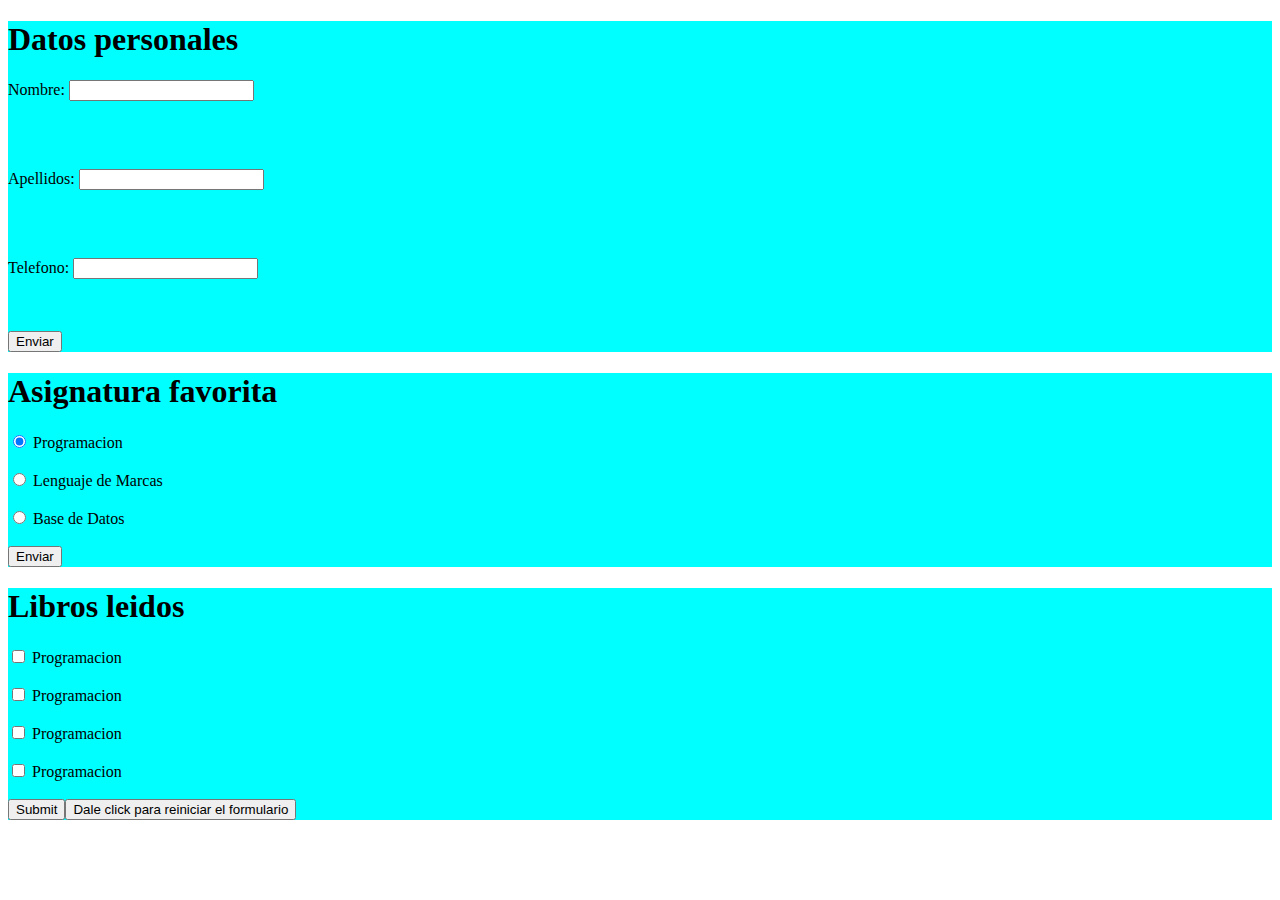
<file: Prac12Rial/prac 12.0/index.html>
<!DOCTYPE html>
<html lang="en">
<head>
    <meta charset="UTF-8">
    <meta name="viewport" content="width=device-width, initial-scale=1.0">
    <title>Document</title>
    <link rel="stylesheet" href="style.css">
<body>
    <form action="mailto:rialmar2004@gmail.com" method="post" enctype="text/plain">
        <h1>Datos personales</h1>
        <p>Nombre: <input type="text" id="miCajaText"></p><br><br>
        <p>Apellidos: <input type="text" id="miCajaText"></p><br><br>
        <p>Telefono: <input type="text" id="miCajaText"></p><br><br>

        <button type="submit">Enviar</button>
    </form>
    <form>
        <h1>Asignatura favorita</h1>
        <input type="radio" name="asig" checked> Programacion<br><br>
        <input type="radio" name="asig"> Lenguaje de Marcas<br><br>
        <input type="radio" name="asig"> Base de Datos<br><br>
        <button>Enviar</button>
    </form>
    <form>
        <h1>Libros leidos</h1>
        <input type="checkbox" name="lib"> Programacion<br><br>
        <input type="checkbox" name="lib"> Programacion<br><br>
        <input type="checkbox" name="lib"> Programacion<br><br>
        <input type="checkbox" name="lib"> Programacion<br><br>
        <input type="submit" ><input type="reset" value="Dale click para reiniciar el formulario">
    </form>
</body>
</html>
</file>
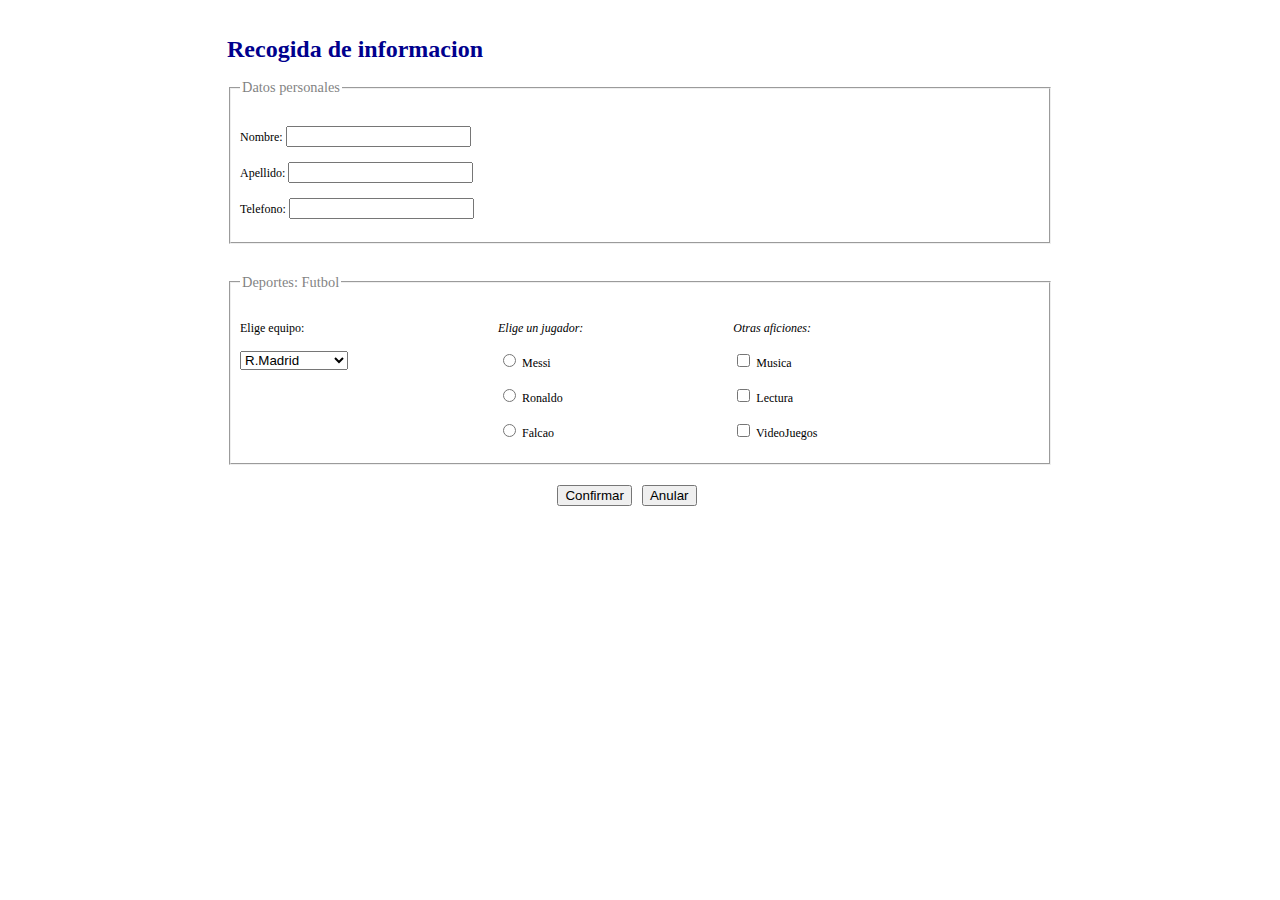
<file: Prac12Rial/prac 12.1/index.html>
<!DOCTYPE html>
<html lang="en">
<head>
    <meta charset="UTF-8">
    <meta name="viewport" content="width=device-width, initial-scale=1.0">
    <title>Practica 12.1</title>
    <link rel="stylesheet" href="style.css">
</head>
<body>
    <form class="alin" action="mailto:lenguajedemarcas@iescomercio.com" method="post" enctype="text/plain">
        <h1>Recogida de informacion</h1>
        <fieldset class="padd">
            <legend>Datos personales</legend>
            <label for="nom">Nombre:</label>
            <input type="text" id="nom"><br><br>
            <label for="ape">Apellido:</label>
            <input type="text" id="ape"><br><br>
            <label for="telf">Telefono:</label>
            <input type="tel" id="telf"><br><br>
        </fieldset>
        <br><br>
        <fieldset class="colum padd">
            <legend>Deportes: Futbol</legend>
            <div>
                <label class="crsi" for="equi">Elige equipo:</label><br><br>
                <select d="equi">
                    <option>R.Madrid</option>
                    <option>FC Barcelona</option>
                    <option>Millonarios FC</option>
                </select>
            </div>
            <div>
                <label class="cursi" for="juga">Elige un jugador:</label><br><br>
                <input type="radio" id="juga"> Messi <br><br>
                <input type="radio" id="juga"> Ronaldo <br><br>
                <input type="radio" id="juga"> Falcao <br><br>
            </div>
            <div>
                <label class="cursi" for="afi">Otras aficiones:</label><br><br>
                <input type="checkbox" id="afi"> Musica <br><br>
                <input type="checkbox" id="afi"> Lectura <br><br>
                <input type="checkbox" id="afi"> VideoJuegos <br><br>
            </div>
        </fieldset>
        <div style="display: flex; justify-content: center; width: 800px;padding-top: 20px;gap: 10px;">
            <input type="submit" value="Confirmar">
            <input type="reset" value="Anular">
        </div>
    </form>
</body>
</html>
</file>
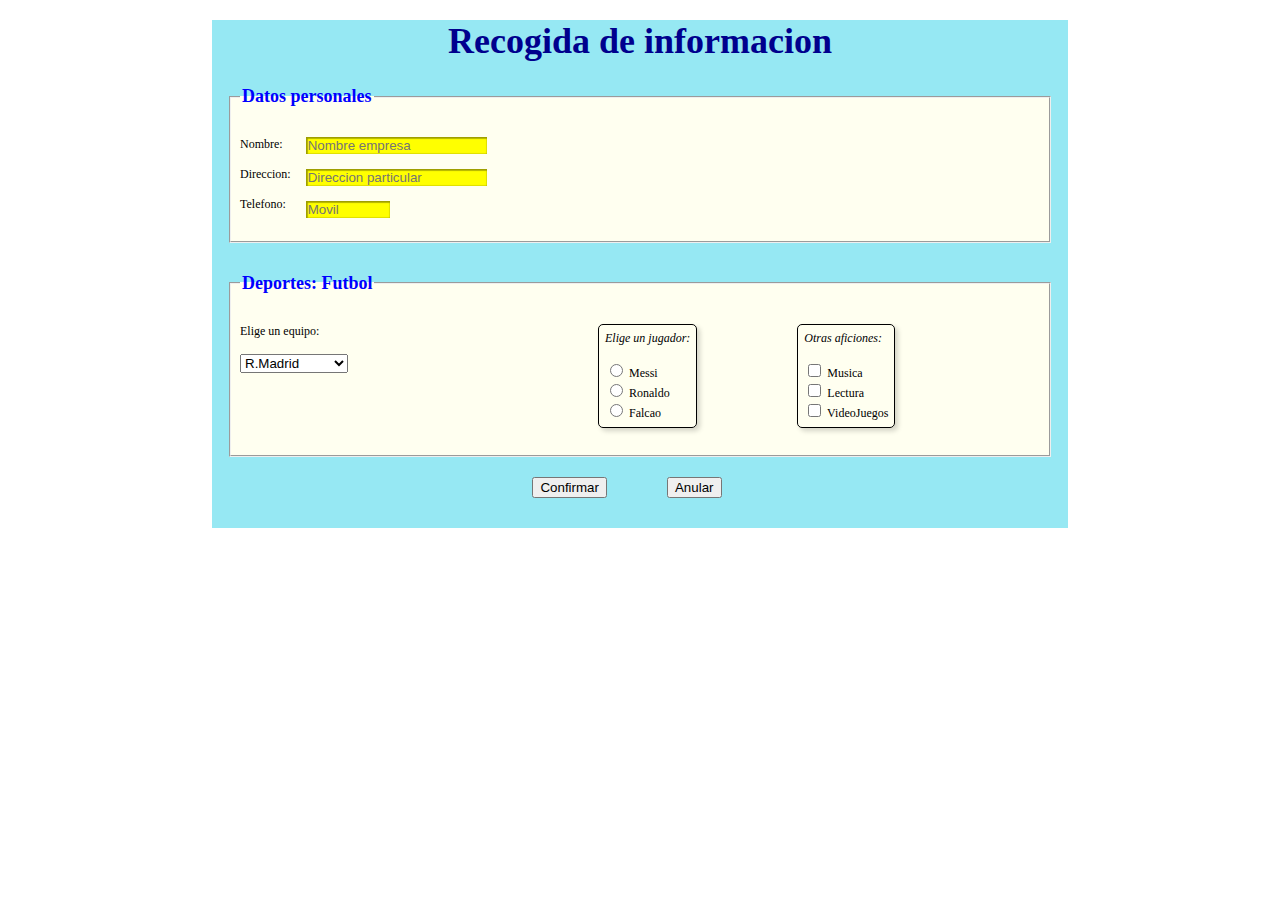
<file: Prac12Rial/prac 12.2/index.html>
<!DOCTYPE html>
<html lang="en">
<head>
    <meta charset="UTF-8">
    <meta name="viewport" content="width=device-width, initial-scale=1.0">
    <title>Practica 12.2</title>
    <link rel="stylesheet" href="style.css">
</head>
<body>
    <form class="alin" action="mailto:lenguajedemarcas@iescomercio.com" method="post" enctype="text/plain">
        <h1>Recogida de informacion</h1>
        <fieldset class="padd" style="display: flex;gap: 15px;">
            <legend>Datos personales</legend>
            <div>
                <label for="nom">Nombre:</label><br><br>
                <label for="part">Direccion:</label><br><br>
                <label for="telf">Telefono:</label><br><br>
            </div>
            <div>
                <input class="amarillo" type="text" placeholder="Nombre empresa" id="nom"><br><br>
                <input class="amarillo" type="text" placeholder="Direccion particular" id="ape"><br><br>
                <input class="amarillo" type="tel" placeholder="Movil" id="telf"><br><br>
            </div>
        </fieldset>
        <br><br>
        <fieldset class="colum padd">
            <legend>Deportes: Futbol</legend>
            <div>
                <label class="crsi" for="equi">Elige un equipo:</label><br><br>
                <select id="equi">
                    <option>R.Madrid</option>
                    <option>FC Barcelona</option>
                    <option>Millonarios FC</option>
                </select>
            </div>
            <div class="bordes" style="margin-left: 250px">
                <label class="cursi" for="juga">Elige un jugador:</label><br><br>
                <input type="radio" id="juga"> Messi <br>
                <input type="radio" id="juga"> Ronaldo <br>
                <input type="radio" id="juga"> Falcao
            </div>
            <div class="bordes" style="margin-left: 100px;">
                <label class="cursi" for="afi">Otras aficiones:</label><br><br>
                <input type="checkbox" id="afi"> Musica <br>
                <input type="checkbox" id="afi"> Lectura <br>
                <input type="checkbox" id="afi"> VideoJuegos
            </div>
        </fieldset>
        <div style="display: flex; justify-content: center; width: 800px;padding-top: 20px;gap: 60px;">
            <input type="submit" value="Confirmar">
            <input type="reset" value="Anular">
        </div>
    </form>
</body>
</html>
</file>
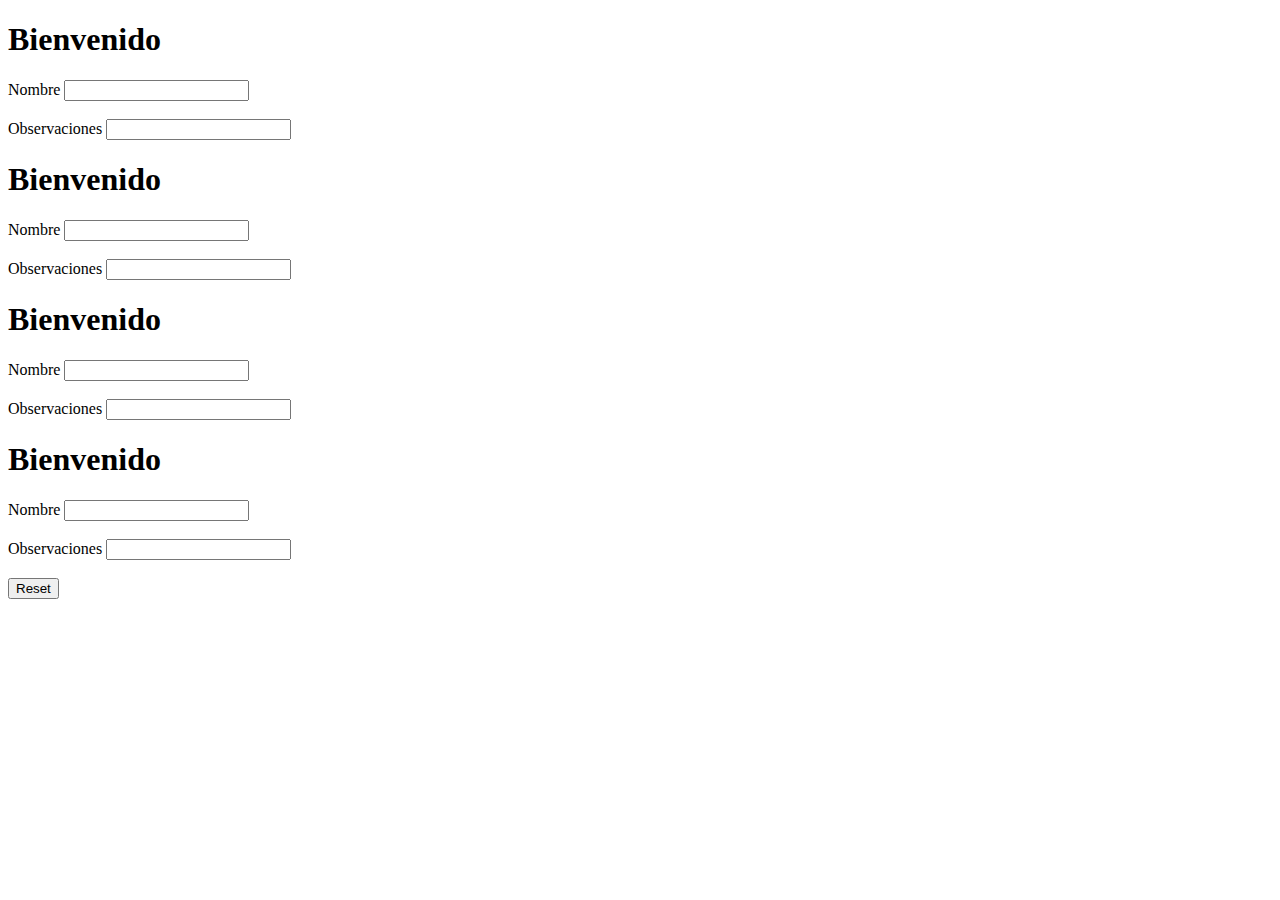
<file: Prac12Rial/prac 12.3/index.html>
<!DOCTYPE html>
<html lang="en">
<head>
    <meta charset="UTF-8">
    <meta name="viewport" content="width=device-width, initial-scale=1.0">
    <title>Practica 12.3</title>
    <link rel="stylesheet" href="style.css">
</head>

<body onload="(function(){alert('la pagina se ha cargado')})()">
    <form  onreset="(function(){alert('Se van a borrar los datos del formulario')})()">
        <h1>Bienvenido</h1>
        <label for="nom">Nombre</label>
        <input type="text" id="nom"><br><br>
        <label for="obs">Observaciones</label>
        <input type="text" id="obs">
        <h1>Bienvenido</h1>
        <label for="nom2">Nombre</label>
        <input type="text" id="nom2" onfocus="this.classList.add('amarillo')" onblur="this.classList.remove('amarillo')"><br><br>
        <label for="obs2">Observaciones</label>
        <input type="text" id="obs2">
        <h1>Bienvenido</h1>
        <label for="nom3">Nombre</label>
        <input type="text" id="nom3" onfocus="this.classList.add('amarillo')" onblur="this.classList.remove('amarillo')"><br><br>
        <label for="obs3">Observaciones</label>
        <input type="text" id="obs3" onfocus="this.classList.add('amarillo')" onblur="this.classList.remove('amarillo')">
        <h1>Bienvenido</h1>
        <label for="nom4">Nombre</label>
        <input type="text" id="nom4" onfocus="this.classList.add('amarillo')" onblur="this.classList.remove('amarillo')"><br><br>
        <label for="obs4">Observaciones</label>
        <input type="text" id="obs4" onfocus="this.classList.add('rojo')" onblur="this.classList.remove('rojo')">
        <br><br>
        <input type="reset">
    </form>

    


</body>
</html>
</file>
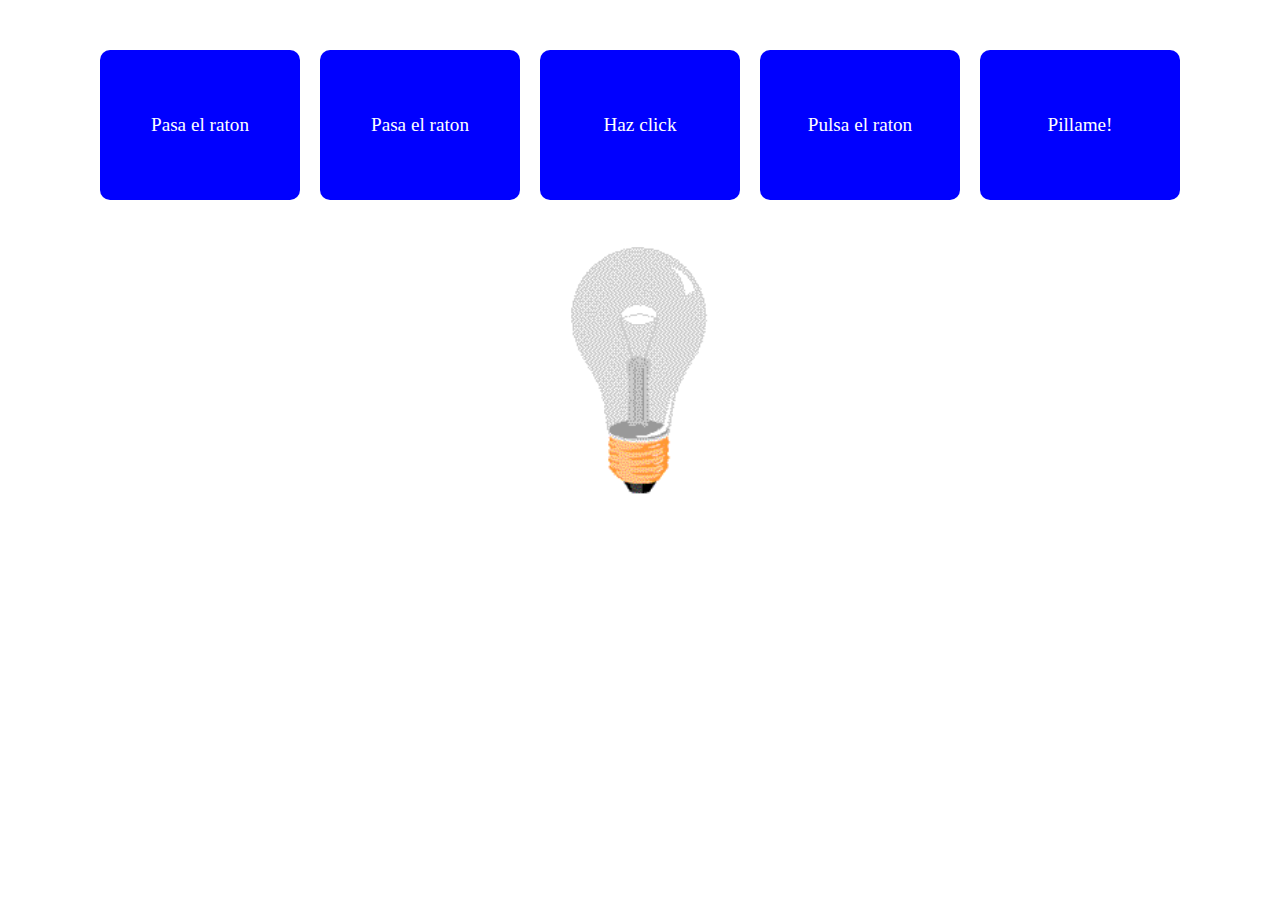
<file: Prac12Rial/prac 12.4/index.html>
<!DOCTYPE html>
<html lang="en">
<head>
    <meta charset="UTF-8">
    <meta name="viewport" content="width=device-width, initial-scale=1.0">
    <title>Practica 12.4</title>
    <link rel="stylesheet" href="style.css">
</head>
<body>
    <div class="orden">
        <div class="forma" onmouseover="this.innerHTML='Gracias!'" onmouseout="this.innerHTML='Pasa el raton'">Pasa el raton</div>
        <div class="forma" onmouseover="this.style.backgroundColor='red';" onmouseout="this.style.backgroundColor='blue'">Pasa el raton</div>
        <div class="forma boton" onclick="gracias(this)">Haz click</div>
        <div class="forma" onmousedown="this.style.backgroundColor='red'" onmouseup="this.style.backgroundColor='blue'">Pulsa el raton</div>
        <div class="forma" id="pillame">Pillame!</div>
    </div>
    <div class="bombilla" onmousedown="this.style.backgroundImage='url(img/BombillaEncendida.png)'" onmouseup="this.style.backgroundImage='url(img/BombillaApagada.png)'"></div>
    <script src="script.js"></script>
</body>
</html>
</file>
<file: Prac12Rial/prac 12.0/style.css>
form{
    background-color: aqua;
}
</file>
<file: Prac12Rial/prac 12.1/style.css>
body{
    display: flex;
    justify-content: center;
    margin: 0;
    padding-top: 20px;
    font-family: 'Verdana';
    font-size: 0.75em;
}
.colum{
    display: inline-flex;
    gap: 150px;
}
.padd{
    width: 800px;
    padding-top: 30px;
}
legend{
    opacity: 50%;
    font-size: 1.2em;
}
.cursi{
    font-style: italic;
}
h1{
    color: rgb(0, 0, 141);
}
</file>
<file: Prac12Rial/prac 12.2/style.css>
body{
    display: flex;
    justify-content: center;
    margin: 0;
    padding-top: 20px;
    font-family: 'Verdana';
    font-size: 0.75em;
}
.colum{
    display: inline-flex;
}
.padd{
    width: 800px;
    padding-top: 30px;
}
legend{
    font-size: 1.5em;
    font-weight: bold;
    color: blue;
}
.cursi{
    font-style: italic;
}
h1{
    color: rgb(0, 0, 141);
    font-family: 'Segoe Print';
    font-size: 3em;
    text-align: center;
    margin-top: 0;
    
}
form{
    background-color: rgb(150, 232, 243);
    padding-left: 15px;
    padding-right: 15px;
    padding-bottom: 30px;
}
fieldset{
    background-color: #FFFFF0;
}
.amarillo{
    background-color: yellow;
    border: none;
    box-shadow: inset 0.75px 0.75px 1px 1px rgba(0, 0, 0, 0.39);
}
.bordes{
    border: solid 1px;
    padding: 6px;
    border-radius: 5px;
    box-shadow: 3px 3px 5px 0px rgba(0, 0, 0, 0.171);
    margin-bottom: 20px;
}
#telf{
    width: 80px;
}
</file>
<file: Prac12Rial/prac 12.3/style.css>
.amarillo{
    background-color: yellow;
}
.rojo{
    background-color: red;
}
</file>
<file: Prac12Rial/prac 12.4/style.css>
body{
    margin-top: 50px;
}
.forma{
    background-color: blue;
    width: 200px;
    height: 150px;
    justify-content: center;
    align-items: center;
    display: flex;
    border-radius: 10px;
    font-size: 1.2em;
    color: white;
}
.orden{
    /*background-color: brown;*/
    display: flex;
    gap: 20px;
    justify-content: center;
}
.boton{
    cursor: pointer;
}
.bombilla{
    transform: translate(-50%, -50%);
    margin-left: 50%;
    margin-top: 175px;
    width: 100%;
    height: 275px;
    background-image: url(img/BombillaApagada.png);
    background-size: contain;
    background-repeat: no-repeat;
    background-position: center;
}
</file>
